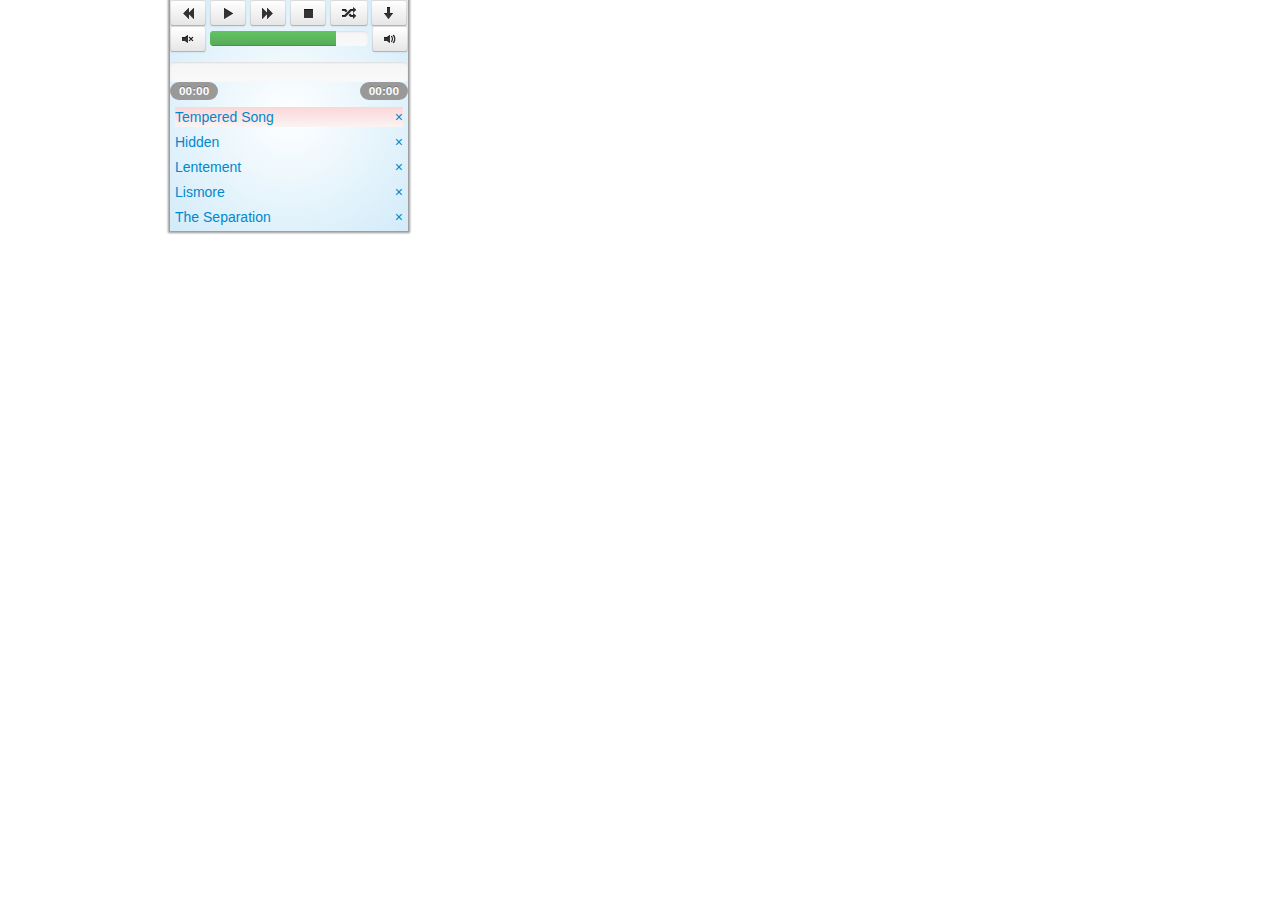
<file: index.html>
<!DOCTYPE html>
<html>
<head>
	<meta http-equiv="Content-Type" content="text/html; charset=UTF-8">
	<title>Demo : jplayer skinned in bootstrap</title>
	<link href="skin/bootstrap/css/bootstrap.css" rel="stylesheet" media="all">
	<link href="skin/style.css" rel="stylesheet">
	<script type="text/javascript" src="js/jquery-1.10.2.min.js"></script>
	<script type="text/javascript" src="js/jquery.jplayer.min.js"></script>
	<script type="text/javascript" src="js/jplayer.playlist.min.js"></script>
	<script type="text/javascript">
//<![CDATA[
$(document).ready(function(){

	new jPlayerPlaylist({
		jPlayer: "#jquery_jplayer_1",
		cssSelectorAncestor: "#jp_container_1"
	}, [
	{
		title:"Tempered Song",
		mp3:"http://www.jplayer.org/audio/mp3/Miaow-01-Tempered-song.mp3",
		oga:"http://www.jplayer.org/audio/ogg/Miaow-01-Tempered-song.ogg"
	},
	{
		title:"Hidden",
		mp3:"http://www.jplayer.org/audio/mp3/Miaow-02-Hidden.mp3",
		oga:"http://www.jplayer.org/audio/ogg/Miaow-02-Hidden.ogg"
	},
	{
		title:"Lentement",
		mp3:"http://www.jplayer.org/audio/mp3/Miaow-03-Lentement.mp3",
		oga:"http://www.jplayer.org/audio/ogg/Miaow-03-Lentement.ogg"
	},
	{
		title:"Lismore",
		mp3:"http://www.jplayer.org/audio/mp3/Miaow-04-Lismore.mp3",
		oga:"http://www.jplayer.org/audio/ogg/Miaow-04-Lismore.ogg"
	},
	{
		title:"The Separation",
		mp3:"http://www.jplayer.org/audio/mp3/Miaow-05-The-separation.mp3",
		oga:"http://www.jplayer.org/audio/ogg/Miaow-05-The-separation.ogg"
	},
	], {
		swfPath: "js",
		supplied: "oga, mp3",
		wmode: "window",
		smoothPlayBar: true,
		keyEnabled: true,
		playlistOptions: {
			autoPlay: false,
			enableRemoveControls: true
		}
	});
});
//]]>
</script>
</head>
<body>
	<div class="container">
		<div id="jquery_jplayer_1" class="jp-jplayer"></div>

		<div id="jp_container_1" class="jp-audio">
			<div class="jp-type-playlist">
				<div class="jp-gui jp-interface">
					<ul class="jp-controls">
						<li><a href="javascript:;" class="jp-previous btn btn-small" tabindex="1"><i class="icon-backward"></i></a></li>
						<li><a href="javascript:;" class="jp-play btn btn-small" tabindex="1"><i class="icon-play"></i></a></li>
						<li><a href="javascript:;" class="jp-pause btn btn-small" tabindex="1"><i class="icon-pause"></i></a></li>
						<li><a href="javascript:;" class="jp-next btn btn-small" tabindex="1"><i class="icon-forward"></i></a></li>
						<li><a href="javascript:;" class="jp-stop btn btn-small" tabindex="1"><i class="icon-stop"></i></a></li>
						<li><a href="javascript:;" class="jp-shuffle btn btn-small" tabindex="1" title="shuffle the playlist"><i class="icon-random"></i></a></li>
						<li><a href="javascript:;" class="jp-shuffle-off btn btn-small" tabindex="1" title="shuffle the playlist"><i class=" icon-random"></i></a></li>
						<li><a href="javascript:;" class="jp-repeat btn btn-small" tabindex="1" title="repeat"><i class="icon-arrow-down"></i></a></li>
						<li><a href="javascript:;" class="jp-repeat-off btn btn-small" tabindex="1" title="repeat off"><i class="icon-repeat"></i></a></li>
						<br/>
						<li><a href="javascript:;" class="jp-mute btn btn-small" tabindex="1" title="mute"><i class=" icon-volume-off"></i></a></li>
						<li><a href="javascript:;" class="jp-unmute btn btn-small" tabindex="1" title="unmute"><i class="icon-volume-down"></i></a></li>
						<li>
							<div class="jp-volume-bar progress progress-success">
								<div class="jp-volume-bar-value bar"></div>
							</div>
						</li>
						<li><a href="javascript:;" class="jp-volume-max btn btn-small" tabindex="1" title="max volume"><i class="icon-volume-up"></i></a></li>
					</ul>
					<div class="jp-progress">
						<div class="jp-seek-bar progress">
							<div class="jp-play-bar bar"></div>
						</div>
					</div>
					<div id="time">
						<div class="jp-current-time badge"></div>
						<div class="jp-duration badge"></div>
					</div>
				</div>
				<div class="jp-playlist">
					<ul>
						<li></li>
					</ul>
				</div>
				<div class="jp-no-solution">
					<span>Update Required</span>
					To play the media you will need to either update your browser to a recent version or update your <a href="http://get.adobe.com/flashplayer/" target="_blank">Flash plugin</a>.
				</div>
			</div>
		</div>
	</div>
</body>

</html>
</file>
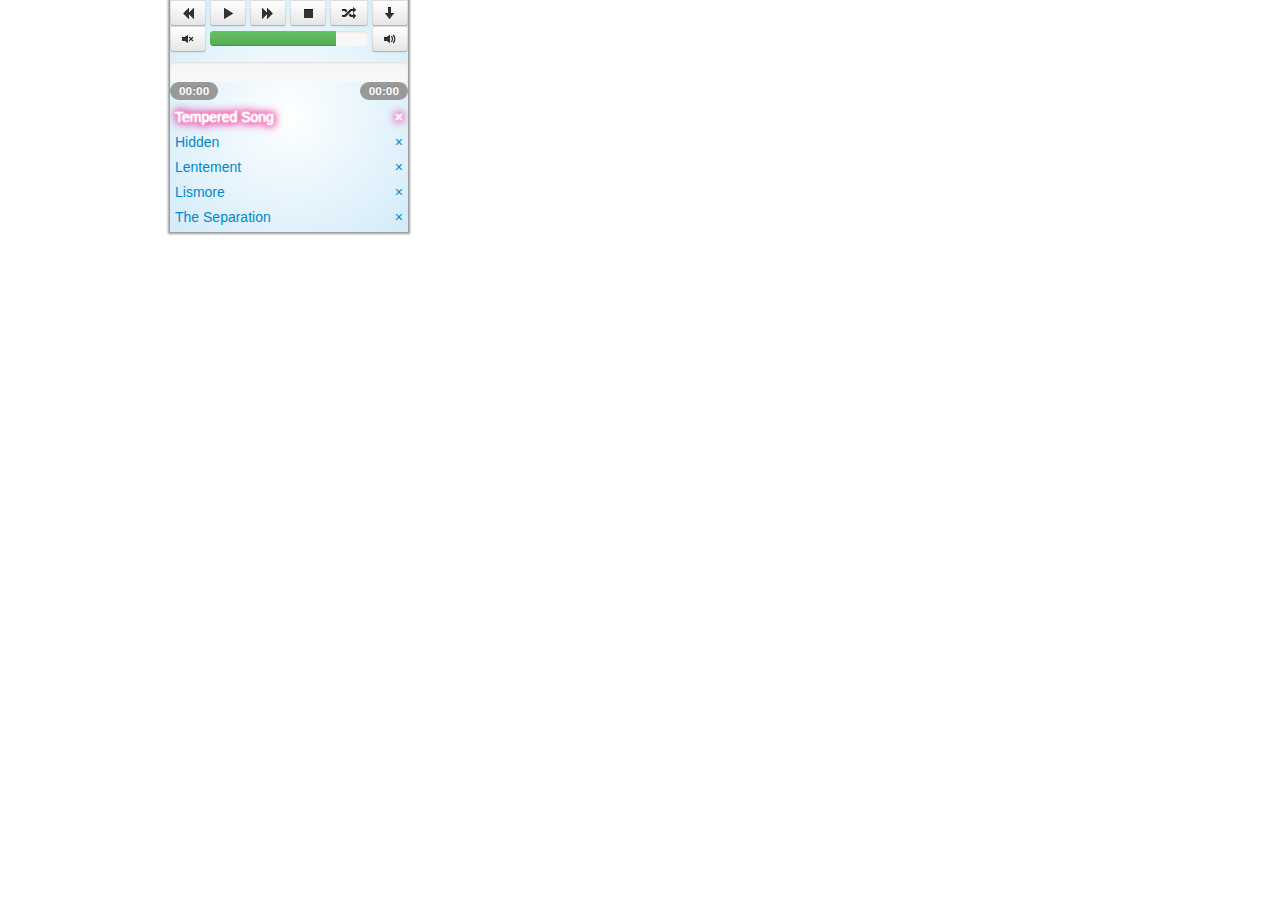
<file: bootstrap2_example.html>
<!DOCTYPE html>
<html>
<head>
	<meta http-equiv="Content-Type" content="text/html; charset=UTF-8">
	<title>Demo : jplayer skinned in bootstrap2</title>
	<link href="skin2/bootstrap/css/bootstrap.css" rel="stylesheet" media="all">
	<link href="skin2/style.css" rel="stylesheet">
	<script type="text/javascript" src="js/jquery-1.10.2.min.js"></script>
	<script type="text/javascript" src="js/jquery.jplayer.min.js"></script>
	<script type="text/javascript" src="js/jplayer.playlist.min.js"></script>
	<script type="text/javascript">
//<![CDATA[
$(document).ready(function(){

	new jPlayerPlaylist({
		jPlayer: "#jquery_jplayer_1",
		cssSelectorAncestor: "#jp_container_1"
	}, [
	{
		title:"Tempered Song",
		mp3:"http://www.jplayer.org/audio/mp3/Miaow-01-Tempered-song.mp3",
		oga:"http://www.jplayer.org/audio/ogg/Miaow-01-Tempered-song.ogg"
	},
	{
		title:"Hidden",
		mp3:"http://www.jplayer.org/audio/mp3/Miaow-02-Hidden.mp3",
		oga:"http://www.jplayer.org/audio/ogg/Miaow-02-Hidden.ogg"
	},
	{
		title:"Lentement",
		mp3:"http://www.jplayer.org/audio/mp3/Miaow-03-Lentement.mp3",
		oga:"http://www.jplayer.org/audio/ogg/Miaow-03-Lentement.ogg"
	},
	{
		title:"Lismore",
		mp3:"http://www.jplayer.org/audio/mp3/Miaow-04-Lismore.mp3",
		oga:"http://www.jplayer.org/audio/ogg/Miaow-04-Lismore.ogg"
	},
	{
		title:"The Separation",
		mp3:"http://www.jplayer.org/audio/mp3/Miaow-05-The-separation.mp3",
		oga:"http://www.jplayer.org/audio/ogg/Miaow-05-The-separation.ogg"
	},
	], {
		swfPath: "js",
		supplied: "oga, mp3",
		wmode: "window",
		smoothPlayBar: true,
		keyEnabled: true,
		playlistOptions: {
			autoPlay: false,
			enableRemoveControls: true
		}
	});
});
//]]>
</script>
</head>
<body>
	<div class="container">
		<div id="jquery_jplayer_1" class="jp-jplayer"></div>

		<div id="jp_container_1" class="jp-audio">
			<div class="jp-type-playlist">
				<div class="jp-gui jp-interface">
					<ul class="jp-controls">
						<li><a href="javascript:;" class="jp-previous btn btn-small" tabindex="1"><i class="icon-backward"></i></a></li>
						<li><a href="javascript:;" class="jp-play btn btn-small" tabindex="1"><i class="icon-play"></i></a></li>
						<li><a href="javascript:;" class="jp-pause btn btn-small" tabindex="1"><i class="icon-pause"></i></a></li>
						<li><a href="javascript:;" class="jp-next btn btn-small" tabindex="1"><i class="icon-forward"></i></a></li>
						<li><a href="javascript:;" class="jp-stop btn btn-small" tabindex="1"><i class="icon-stop"></i></a></li>
						<li><a href="javascript:;" class="jp-shuffle btn btn-small" tabindex="1" title="shuffle the playlist"><i class="icon-random"></i></a></li>
						<li><a href="javascript:;" class="jp-shuffle-off btn btn-small" tabindex="1" title="shuffle the playlist"><i class=" icon-random"></i></a></li>
						<li><a href="javascript:;" class="jp-repeat btn btn-small" tabindex="1" title="repeat"><i class="icon-arrow-down"></i></a></li>
						<li><a href="javascript:;" class="jp-repeat-off btn btn-small" tabindex="1" title="repeat off"><i class="icon-repeat"></i></a></li>
						<br/>
						<li><a href="javascript:;" class="jp-mute btn btn-small" tabindex="1" title="mute"><i class=" icon-volume-off"></i></a></li>
						<li><a href="javascript:;" class="jp-unmute btn btn-small" tabindex="1" title="unmute"><i class="icon-volume-down"></i></a></li>
						<li>
							<div class="jp-volume-bar progress progress-success">
								<div class="jp-volume-bar-value bar"></div>
							</div>
						</li>
						<li><a href="javascript:;" class="jp-volume-max btn btn-small" tabindex="1" title="max volume"><i class="icon-volume-up"></i></a></li>
					</ul>
					<div class="jp-progress">
						<div class="jp-seek-bar progress">
							<div class="jp-play-bar bar"></div>
						</div>
					</div>
					<div id="time">
						<div class="jp-current-time badge"></div>
						<div class="jp-duration badge"></div>
					</div>
				</div>
				<div class="jp-playlist">
					<ul>
						<li></li>
					</ul>
				</div>
				<div class="jp-no-solution">
					<span>Update Required</span>
					To play the media you will need to either update your browser to a recent version or update your <a href="http://get.adobe.com/flashplayer/" target="_blank">Flash plugin</a>.
				</div>
			</div>
		</div>
	</div>
</body>

</html>
</file>
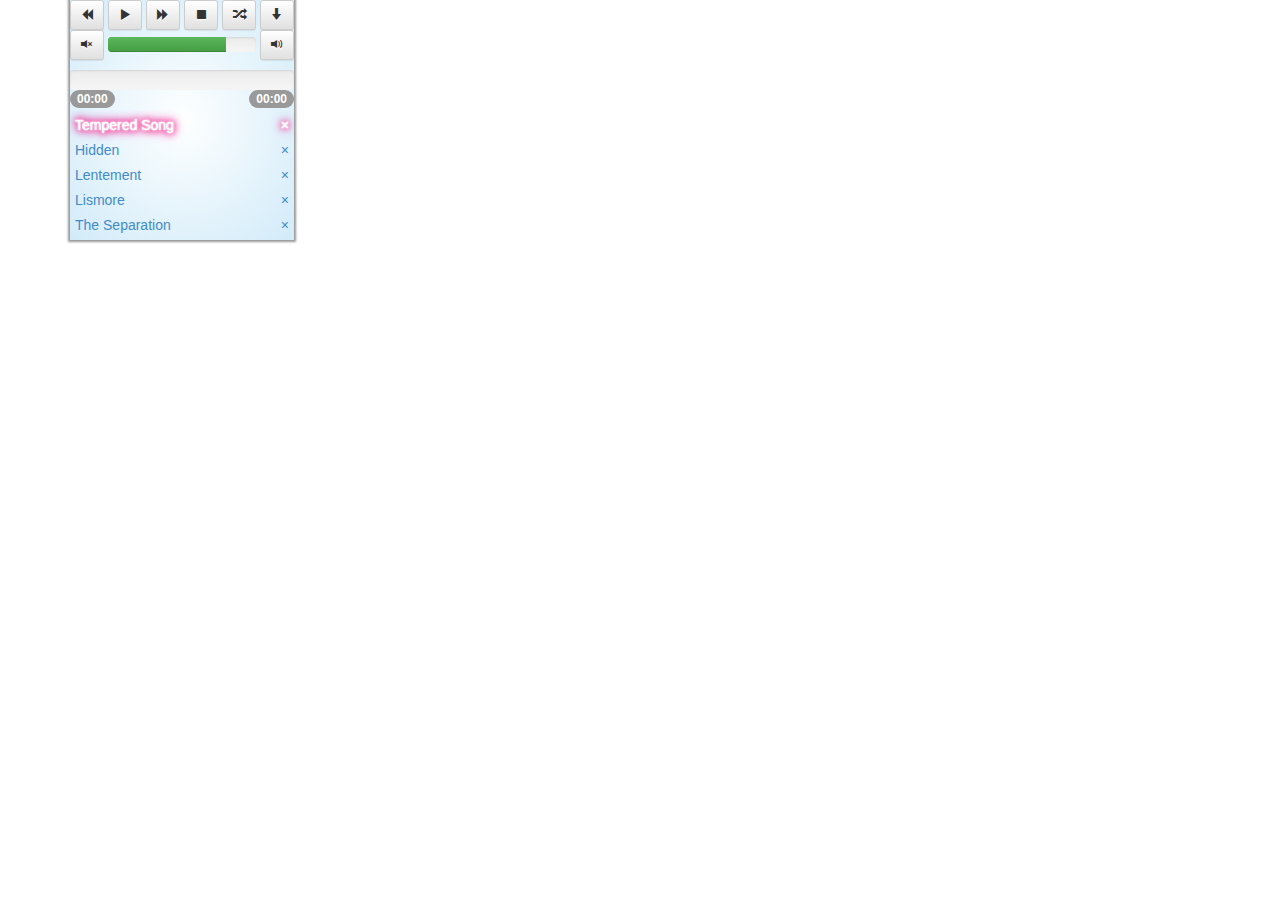
<file: bootstrap3_example.html>
<!DOCTYPE html>
<html>
<head>
	<meta http-equiv="Content-Type" content="text/html; charset=UTF-8">
	<title>Demo : jplayer skinned in bootstrap3</title>
	<link href="skin3/bootstrap/css/bootstrap.css" rel="stylesheet" media="all">
	<link href="skin3/bootstrap/css/bootstrap-theme.css" rel="stylesheet" media="all">
	<link href="skin3/style.css" rel="stylesheet">
	<script type="text/javascript" src="js/jquery-1.10.2.min.js"></script>
	<script type="text/javascript" src="js/jquery.jplayer.min.js"></script>
	<script type="text/javascript" src="js/jplayer.playlist.min.js"></script>
	<script type="text/javascript">
//<![CDATA[
$(document).ready(function(){

	new jPlayerPlaylist({
		jPlayer: "#jquery_jplayer_1",
		cssSelectorAncestor: "#jp_container_1"
	}, [
	{
		title:"Tempered Song",
		mp3:"http://www.jplayer.org/audio/mp3/Miaow-01-Tempered-song.mp3",
		oga:"http://www.jplayer.org/audio/ogg/Miaow-01-Tempered-song.ogg"
	},
	{
		title:"Hidden",
		mp3:"http://www.jplayer.org/audio/mp3/Miaow-02-Hidden.mp3",
		oga:"http://www.jplayer.org/audio/ogg/Miaow-02-Hidden.ogg"
	},
	{
		title:"Lentement",
		mp3:"http://www.jplayer.org/audio/mp3/Miaow-03-Lentement.mp3",
		oga:"http://www.jplayer.org/audio/ogg/Miaow-03-Lentement.ogg"
	},
	{
		title:"Lismore",
		mp3:"http://www.jplayer.org/audio/mp3/Miaow-04-Lismore.mp3",
		oga:"http://www.jplayer.org/audio/ogg/Miaow-04-Lismore.ogg"
	},
	{
		title:"The Separation",
		mp3:"http://www.jplayer.org/audio/mp3/Miaow-05-The-separation.mp3",
		oga:"http://www.jplayer.org/audio/ogg/Miaow-05-The-separation.ogg"
	},
	], {
		swfPath: "js",
		supplied: "oga, mp3",
		wmode: "window",
		smoothPlayBar: true,
		keyEnabled: true,
		playlistOptions: {
			autoPlay: false,
			enableRemoveControls: true
		}
	});
});
//]]>
</script>
</head>
<body>
	<div class="container">
		<div id="jquery_jplayer_1" class="jp-jplayer"></div>

		<div id="jp_container_1" class="jp-audio">
			<div class="jp-type-playlist">
				<div class="jp-gui jp-interface">
					<ul class="jp-controls">
						<li><a href="javascript:;" class="jp-previous btn btn-default btn-sm" tabindex="1"><span class="glyphicon glyphicon-backward"></span></a></li>
						<li><a href="javascript:;" class="jp-play btn btn-default btn-sm" tabindex="1"><span class="glyphicon glyphicon-play"></span></a></li>
						<li><a href="javascript:;" class="jp-pause btn btn-default btn-sm" tabindex="1"><span class="glyphicon glyphicon-pause"></span></a></li>
						<li><a href="javascript:;" class="jp-next btn btn-default btn-sm" tabindex="1"><span class="glyphicon glyphicon-forward"></span></a></li>
						<li><a href="javascript:;" class="jp-stop btn btn-default btn-sm" tabindex="1"><span class="glyphicon glyphicon-stop"></span></a></li>
						<li><a href="javascript:;" class="jp-shuffle btn btn-default btn-sm" tabindex="1" title="shuffle the playlist"><span class="glyphicon glyphicon-random"></span></a></li>
						<li><a href="javascript:;" class="jp-shuffle-off btn btn-default btn-sm" tabindex="1" title="shuffle the playlist"><span class=" glyphicon glyphicon-random"></span></a></li>
						<li><a href="javascript:;" class="jp-repeat btn btn-default btn-sm" tabindex="1" title="repeat"><span class="glyphicon glyphicon-arrow-down"></span></a></li>
						<li><a href="javascript:;" class="jp-repeat-off btn btn-default btn-sm" tabindex="1" title="repeat off"><span class="glyphicon glyphicon-repeat"></span></a></li>
						<br/>
						<li><a href="javascript:;" class="jp-mute btn btn-default btn-sm" tabindex="1" title="mute"><span class="glyphicon glyphicon-volume-off"></span></a></li>
						<li><a href="javascript:;" class="jp-unmute btn btn-default btn-sm" tabindex="1" title="unmute"><span class="glyphicon glyphicon-volume-down"></span></a></li>
						<li>
							<div class="jp-volume-bar progress">
								<div class="jp-volume-bar-value progress-bar progress-bar-success"></div>
							</div>
						</li>
						<li><a href="javascript:;" class="jp-volume-max btn btn-default btn-sm" tabindex="1" title="max volume"><span class="glyphicon glyphicon-volume-up"></span></a></li>
					</ul>
					<div class="jp-progress">
						<div class="jp-seek-bar progress">
							<div class="jp-play-bar progress-bar"></div>
						</div>
					</div>
					<div id="time">
						<div class="jp-current-time badge"></div>
						<div class="jp-duration badge"></div>
					</div>
				</div>
				<div class="jp-playlist">
					<ul>
						<li></li>
					</ul>
				</div>
				<div class="jp-no-solution">
					<span>Update Required</span>
					To play the media you will need to either update your browser to a recent version or update your <a href="http://get.adobe.com/flashplayer/" target="_blank">Flash plugin</a>.
				</div>
			</div>
		</div>
	</div>
</body>

</html>
</file>
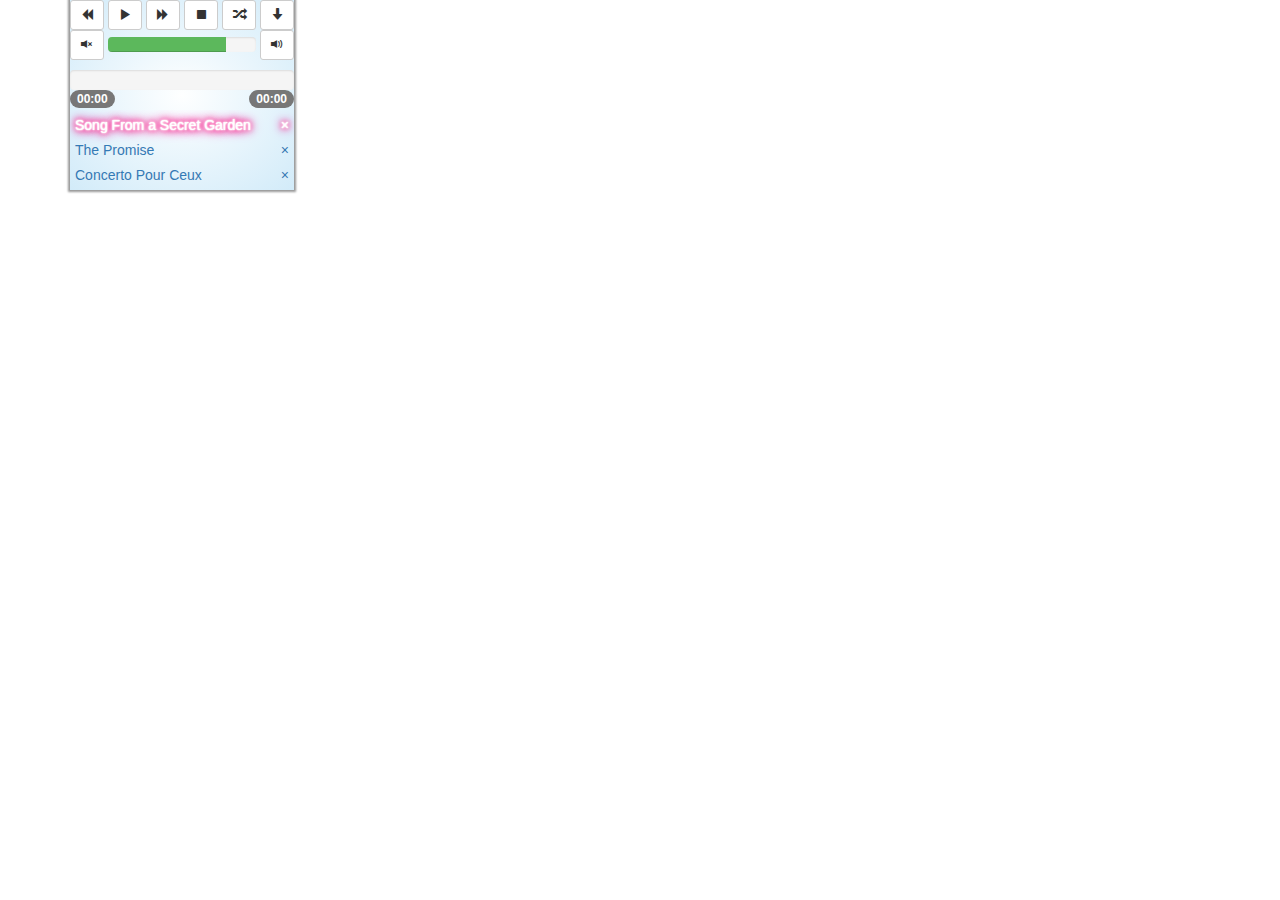
<file: example.html>
<!DOCTYPE html>
<html>
<head>
	<meta http-equiv="Content-Type" content="text/html; charset=UTF-8">
	<title>Demo : jplayer skinned in bootstrap</title>

	<link rel="stylesheet" href="http://maxcdn.bootstrapcdn.com/bootstrap/3.2.0/css/bootstrap.min.css">
	<link href="jplayer-bootstrap.css" rel="stylesheet">

	<script src="http://code.jquery.com/jquery-1.11.0.min.js"></script>
	<script type="text/javascript" src="jQuery.jPlayer.2.6.0/jquery.jplayer.min.js"></script>
	<script type="text/javascript" src="jQuery.jPlayer.2.6.0/add-on/jplayer.playlist.min.js"></script>
	<script type="text/javascript" src="jplayer-buffer.js"></script>
	<script type="text/javascript">
//<![CDATA[
$(document).ready(function(){
	var buffer = new JPlayerBuffer('jquery_jplayer_1').buffer();

	new jPlayerPlaylist({
		jPlayer: "#jquery_jplayer_1",
		cssSelectorAncestor: "#jp_container_1"
	}, [
	{
		title:"Song From a Secret Garden",
		mp3:"http://www.lusaisai.com/resources/music/Secret%20Garden/CD1/Song%20From%20a%20Secret%20Garden%20%E7%A5%9E%E7%A7%98%E5%9B%AD%E4%B9%8B%E6%AD%8C.mp3"
	},
	{
		title:"The Promise",
		mp3:"http://www.lusaisai.com/resources/music/Secret%20Garden/CD1/The%20Promise%20%E8%AF%BA%E8%A8%80.mp3"
	},
	{
		title:"Concerto Pour Ceux",
		mp3:"http://www.lusaisai.com/resources/music/%E5%BC%A0%E9%9D%93%E9%A2%96/%E5%80%BE%E5%90%AC(%E7%8E%B0%E5%9C%BA%E4%B8%93%E8%BE%91)/Concerto%20Pour%20Ceux.mp3"
	}
	], {
		swfPath: "js",
		supplied: "oga, mp3",
		wmode: "window",
		smoothPlayBar: false,
		keyEnabled: true,
		playlistOptions: {
			autoPlay: true,
			enableRemoveControls: true
		},
		timeupdate: buffer,
		progress: buffer
	});
});
//]]>
</script>
</head>
<body>
	<div class="container">
		<div id="jquery_jplayer_1" class="jp-jplayer"></div>

		<div id="jp_container_1" class="jp-audio">
			<div class="jp-type-playlist">
				<div class="jp-gui jp-interface">
					<ul class="jp-controls">
						<li><a href="javascript:;" class="jp-previous btn btn-default btn-sm" tabindex="1"><span class="glyphicon glyphicon-backward"></span></a></li>
						<li><a href="javascript:;" class="jp-play btn btn-default btn-sm" tabindex="1"><span class="glyphicon glyphicon-play"></span></a></li>
						<li><a href="javascript:;" class="jp-pause btn btn-default btn-sm" tabindex="1"><span class="glyphicon glyphicon-pause"></span></a></li>
						<li><a href="javascript:;" class="jp-next btn btn-default btn-sm" tabindex="1"><span class="glyphicon glyphicon-forward"></span></a></li>
						<li><a href="javascript:;" class="jp-stop btn btn-default btn-sm" tabindex="1"><span class="glyphicon glyphicon-stop"></span></a></li>
						<li><a href="javascript:;" class="jp-shuffle btn btn-default btn-sm" tabindex="1" title="shuffle the playlist"><span class="glyphicon glyphicon-random"></span></a></li>
						<li><a href="javascript:;" class="jp-shuffle-off btn btn-default btn-sm" tabindex="1" title="shuffle the playlist"><span class=" glyphicon glyphicon-random"></span></a></li>
						<li><a href="javascript:;" class="jp-repeat btn btn-default btn-sm" tabindex="1" title="repeat"><span class="glyphicon glyphicon-arrow-down"></span></a></li>
						<li><a href="javascript:;" class="jp-repeat-off btn btn-default btn-sm" tabindex="1" title="repeat off"><span class="glyphicon glyphicon-repeat"></span></a></li>
						<br/>
						<li><a href="javascript:;" class="jp-mute btn btn-default btn-sm" tabindex="1" title="mute"><span class="glyphicon glyphicon-volume-off"></span></a></li>
						<li><a href="javascript:;" class="jp-unmute btn btn-default btn-sm" tabindex="1" title="unmute"><span class="glyphicon glyphicon-volume-down"></span></a></li>
						<li>
							<div class="jp-volume-bar progress">
								<div class="jp-volume-bar-value progress-bar progress-bar-success"></div>
							</div>
						</li>
						<li><a href="javascript:;" class="jp-volume-max btn btn-default btn-sm" tabindex="1" title="max volume"><span class="glyphicon glyphicon-volume-up"></span></a></li>
					</ul>
					<div class="jp-progress">
						<div class="jp-seek-bar progress">
							<div class="jp-play-bar progress-bar"></div>
							<div class="jp-buffer-bar progress-bar" style="width: 0%"></div>
						</div>
					</div>
					<div class="jp-times">
						<div class="jp-current-time badge"></div>
						<div class="jp-duration badge"></div>
					</div>
				</div>
				<div class="jp-playlist">
					<ul>
						<li></li>
					</ul>
				</div>
				<div class="jp-no-solution">
					<span>Update Required</span>
					To play the media you will need to either update your browser to a recent version or update your <a href="http://get.adobe.com/flashplayer/" target="_blank">Flash plugin</a>.
				</div>
			</div>
		</div>
	</div>
</body>

</html>
</file>
<file: skin/style.css>
.jp-audio {
	width: 238px;

	background: -webkit-radial-gradient(ellipse at center, #feffff 0%,#d2ebf9 100%);
	background: -moz-radial-gradient(ellipse at center, #feffff 0%,#d2ebf9 100%);
	background: -o-radial-gradient(ellipse at center, #feffff 0%,#d2ebf9 100%);
	background: -ms-radial-gradient(ellipse at center, #feffff 0%,#d2ebf9 100%);
	background: radial-gradient(ellipse at center, #feffff 0%,#d2ebf9 100%);

	-webkit-box-shadow: 0 0 2px 2px #999;
	box-shadow: 0 0 2px 2px #999;
}


.jp-controls li,.jp-toggles li,.jp-playlist li {
	display: inline;
}

.jp-controls,.jp-playlist ul {
	margin-left: auto;
}

.jp-volume-bar,.jp-volume-bar-value {
	display: inline-block;
	width: 158px;
	margin-bottom: 0;
	vertical-align: text-bottom;
	height: 15px;
	cursor: pointer;
}

.jp-progress,.jp-seek-bar,.jp-play-bar {
	width: 238px;
	overflow: hidden;
	cursor: pointer;
	margin-bottom: 0;
}

.jp-progress .progess,.jp-progress .bar {
	-webkit-transition: width 0s;
	-moz-transition: width 0s;
	-o-transition: width 0s;
	-ms-transition: width 0s;
	transition: width 0s;
}

#time {
	height: 20px;
}

.jp-current-time {
	float: left;
}

.jp-duration {
	float: right;
}

.jp-playlist li div {
	margin: 5px;
}

.jp-playlist-current div {
	background: -webkit-linear-gradient(to bottom, #fcd6d6 0%,#f9f4f4 100%,#ff5c5c 100%);
	background: -moz-linear-gradient(to bottom, #fcd6d6 0%,#f9f4f4 100%,#ff5c5c 100%);
	background: -o-linear-gradient(to bottom, #fcd6d6 0%,#f9f4f4 100%,#ff5c5c 100%);
	background: -ms-linear-gradient(to bottom, #fcd6d6 0%,#f9f4f4 100%,#ff5c5c 100%);
	background: linear-gradient(to bottom, #fcd6d6 0%,#f9f4f4 100%,#ff5c5c 100%);
}

.jp-playlist-item-remove {
	float: right;
}
</file>
<file: skin2/style.css>
@charset "UTF-8";

.jp-audio {
  width: 238px;
  background: -webkit-radial-gradient(ellipse at center, #feffff 0%,#d2ebf9 100%);
  background: -o-radial-gradient(ellipse at center, #feffff 0%,#d2ebf9 100%);
  background: -ms-radial-gradient(ellipse at center, #feffff 0%,#d2ebf9 100%);
  background: -webkit-radial-gradient(ellipse at center, #feffff 0%, #d2ebf9 100%);
  background: -o-radial-gradient(ellipse at center, #feffff 0%, #d2ebf9 100%);
  background: radial-gradient(ellipse at center, #feffff 0%,#d2ebf9 100%);
  box-shadow: 0 0 2px 2px #999;
}

.jp-controls li,
.jp-toggles li,
.jp-playlist li {
  display: inline;
  font-family: 微软雅黑,宋体,Arial,sans-serif;
}

.jp-controls,
.jp-playlist ul {
  margin-left: auto;
}

.jp-volume-bar,
.jp-volume-bar-value {
  display: inline-block;
  width: 158px;
  margin-bottom: 0;
  vertical-align: text-bottom;
  height: 15px;
  cursor: pointer;
}

.jp-progress,
.jp-seek-bar,
.jp-play-bar {
  width: 238px;
  overflow: hidden;
  cursor: pointer;
  margin-bottom: 0;
}

.jp-progress .progess,
.jp-progress .bar {
  -webkit-transition: width 0s;
  -o-transition: width 0s;
  -ms-transition: width 0s;
  transition: width 0s;
}

#time {
  height: 20px;
}

.jp-current-time {
  float: left;
}

.jp-duration {
  float: right;
}

.jp-playlist li div {
  margin: 5px;
}

.jp-playlist-current div a, .jp-playlist-current div a:hover {
color: #fff;
text-shadow: 0 0 1px #fff, 0 0 2px #fff, 0 0 3px #fff, 0 0 4px #ff2d95, 0 0 6px #ff2d95, 0 0 8px #ff2d95, 0 0 10px #ff2d95, 0 0 13px #ff2d95;
font: 'MisoRegular';
}

.jp-playlist-item-remove {
  float: right;
}

.jp-volume-max,.jp-repeat-off,.jp-repeat {
  float: right;
}
</file>
<file: skin3/style.css>
@charset "UTF-8";

.jp-audio {
  width: 224px;
  background: -webkit-radial-gradient(ellipse at center, #feffff 0%,#d2ebf9 100%);
  background: -o-radial-gradient(ellipse at center, #feffff 0%,#d2ebf9 100%);
  background: -ms-radial-gradient(ellipse at center, #feffff 0%,#d2ebf9 100%);
  background: -webkit-radial-gradient(ellipse at center, #feffff 0%, #d2ebf9 100%);
  background: -o-radial-gradient(ellipse at center, #feffff 0%, #d2ebf9 100%);
  background: radial-gradient(ellipse at center, #feffff 0%,#d2ebf9 100%);
  box-shadow: 0 0 2px 2px #999;
}

.jp-controls li,
.jp-toggles li,
.jp-playlist li {
  display: inline;
  font-family: 微软雅黑,宋体,Arial,sans-serif;
}

.jp-controls,
.jp-playlist ul {
  margin-left: auto;
  padding-left: 0;
}

.jp-volume-bar,
.jp-volume-bar-value {
  display: inline-block;
  width: 148px;
  margin-bottom: 0;
  vertical-align: text-bottom;
  height: 15px;
  cursor: pointer;
}

.jp-progress,
.jp-seek-bar,
.jp-play-bar {
  width: 224px;
  overflow: hidden;
  cursor: pointer;
  margin-bottom: 0;
}

.jp-progress .progess,
.jp-progress .progress-bar {
  -webkit-transition: width 0s;
  -o-transition: width 0s;
  -ms-transition: width 0s;
  transition: width 0s;
}

#time {
  height: 20px;
}

.jp-current-time {
  float: left;
}

.jp-duration {
  float: right;
}

.jp-playlist li div {
  margin: 5px;
}

.jp-playlist-current div a, .jp-playlist-current div a:hover {
color: #fff;
text-shadow: 0 0 1px #fff, 0 0 2px #fff, 0 0 3px #fff, 0 0 4px #ff2d95, 0 0 6px #ff2d95, 0 0 8px #ff2d95, 0 0 10px #ff2d95, 0 0 13px #ff2d95;
font: 'MisoRegular';
}

.jp-playlist-item-remove {
  float: right;
}

.jp-volume-max,.jp-repeat-off,.jp-repeat {
  float: right;
}
</file>
